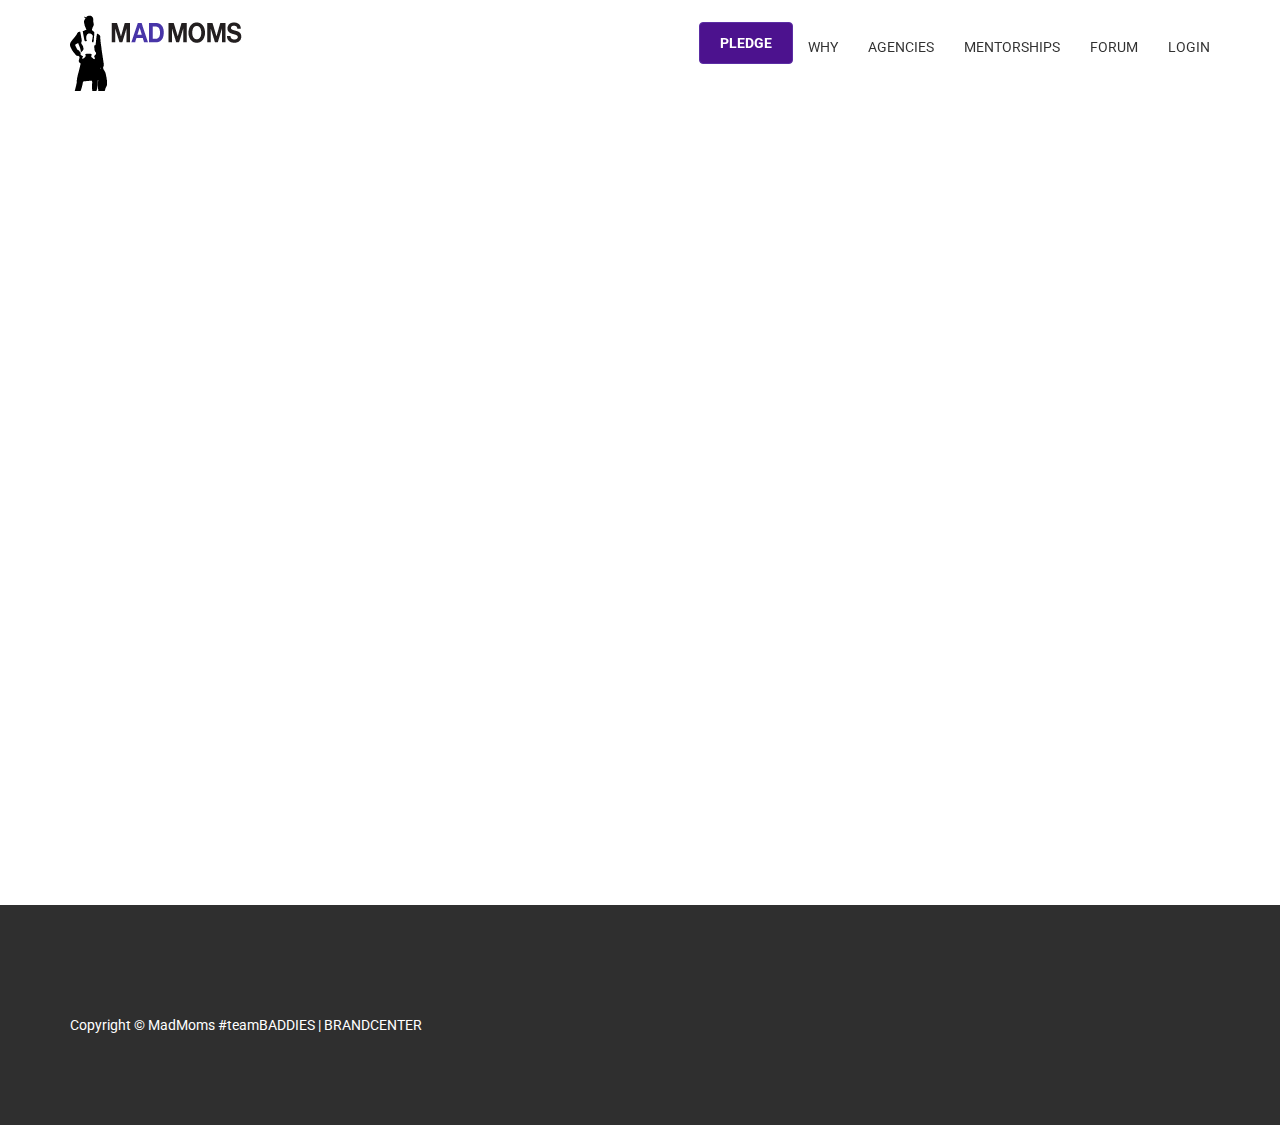
<file: index.html>
<!DOCTYPE html>
<html lang="en">

<head>

    <meta charset="utf-8">
    <meta http-equiv="X-UA-Compatible" content="IE=edge">
    <meta name="viewport" content="width=device-width, initial-scale=1">
    <meta name="description" content="">
    <meta name="author" content="">

    <title>MadMoms</title>

    <!-- Bootstrap Core CSS -->
    <link href="css/bootstrap.min.css" rel="stylesheet">

    <!-- Custom CSS -->
    <link href="css/custom.css" rel="stylesheet">

    <!-- Custom Fonts -->
    <link href="font-awesome/css/font-awesome.min.css" rel="stylesheet" type="text/css">

    <!-- basic ass roboto -->
    <link href="https://fonts.googleapis.com/css?family=Roboto:300,400,700" rel="stylesheet">

    <!-- HTML5 Shim and Respond.js IE8 support of HTML5 elements and media queries -->
    <!-- WARNING: Respond.js doesn't work if you view the page via file:// -->
    <!--[if lt IE 9]>
        <script src="https://oss.maxcdn.com/libs/html5shiv/3.7.0/html5shiv.js"></script>
        <script src="https://oss.maxcdn.com/libs/respond.js/1.4.2/respond.min.js"></script>
    <![endif]-->

</head>

<body>

    <!-- Navigation -->
    <nav class="navbar navbar-inverse navbar-fixed-top" role="navigation">
        <div class="container">
            <div class="navbar-header">
                <button type="button" class="navbar-toggle" data-toggle="collapse" data-target="#bs-example-navbar-collapse-1">
                    <span class="sr-only">Toggle navigation</span>
                    <span class="icon-bar"></span>
                    <span class="icon-bar"></span>
                    <span class="icon-bar"></span>
                </button>
                <a class="navbar-brand" href="index.html">
                  <img src="img/logo/mmLogo@2x.png" class="img-responsive" alt="...">
                </a>
            </div>
            <!-- Collect the nav links, forms, and other content for toggling -->
            <div class="collapse navbar-collapse" id="bs-example-navbar-collapse-1">
              <ul class="nav navbar-nav navbar-right">
                <li>
                  <a class="btn btn-primary" href="pledge.html" role="button"><font color="white"><b>PLEDGE</b></font></a>
                </li>
                <li>
                  <a href="why.html">WHY</a>
                </li>
                <li>
                    <a href="agency.html">AGENCIES</a>
                </li>
                <li>
                  <a href="mentor.html">MENTORSHIPS</a>
                </li>
                <li>
                    <a href="connect.html">FORUM</a>
                </li>
                <li>
                  <a href="login.html">LOGIN</a>
                </li>
              </ul>
            </div>
            <!-- /.navbar-collapse -->
        </div>
        <!-- /.container -->
    </nav>

    <div class="wrapper" id="wrapper">

      <div class="embed-responsive embed-responsive-16by9">
        <iframe width="560" height="315" src="https://www.youtube.com/embed/wkeHd8tF6jI" frameborder="0" allowfullscreen></iframe>
      </div>


    <!--footer section-->
    <section class="footer" id="footer">
      <div class="container">
        <div class="row">
          <div class="col-lg-12">
              <p>Copyright &copy; MadMoms #teamBADDIES | BRANDCENTER</p>
          </div>
         </div>
        </div>
      </div>
    </section>

  </div>
    <!--wrapper end-->

    <!-- jQuery -->
    <script src="js/jquery.js"></script>

    <!-- Bootstrap Core JavaScript -->
    <script src="js/bootstrap.min.js"></script>

    <!-- Script to Activate the Carousel -->
    <script>
    $('.carousel').carousel({
        interval: 5000 //changes the speed
    })
    </script>

</body>

</html>
</file>
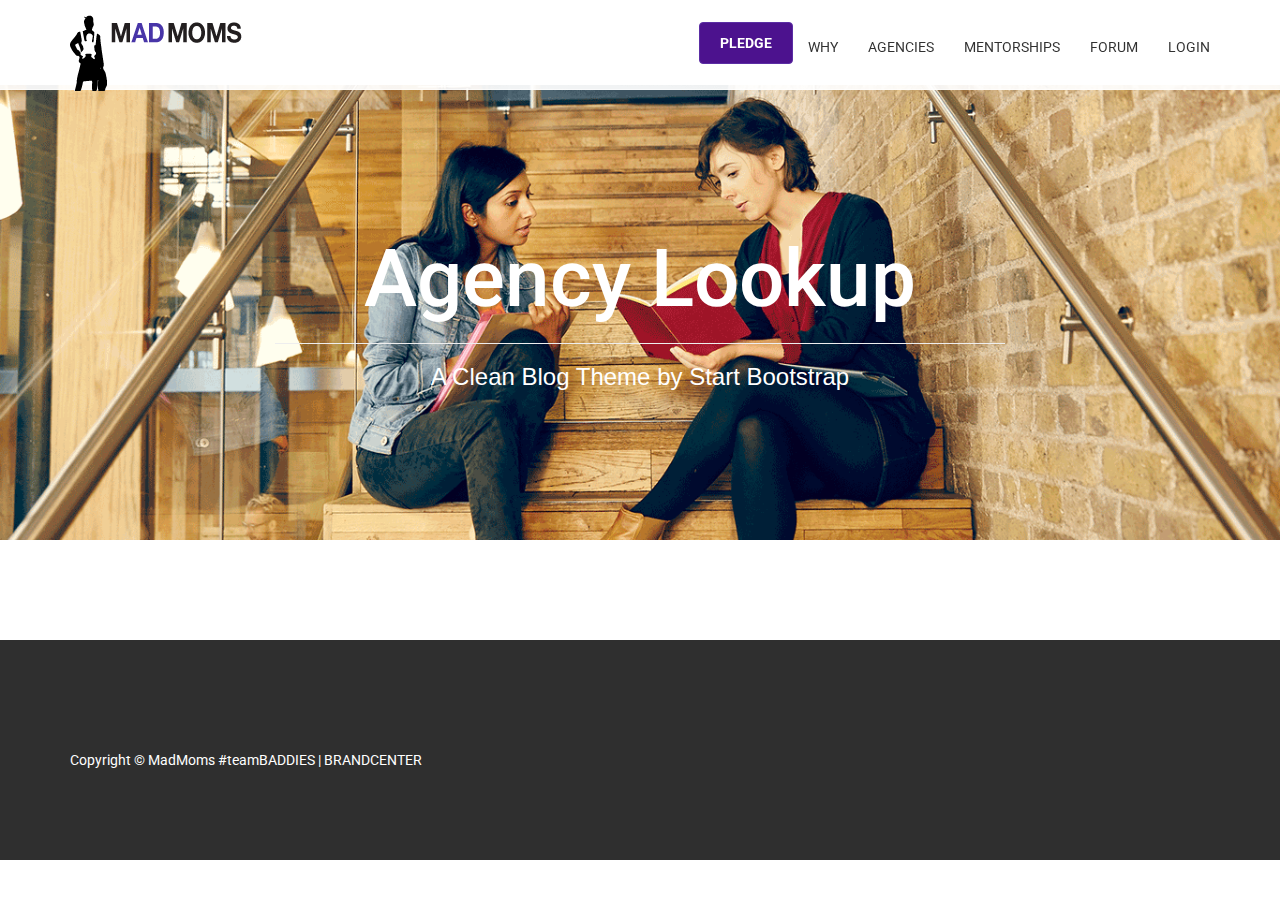
<file: agency.html>
<!DOCTYPE html>
<html lang="en">

<head>

    <meta charset="utf-8">
    <meta http-equiv="X-UA-Compatible" content="IE=edge">
    <meta name="viewport" content="width=device-width, initial-scale=1">
    <meta name="description" content="">
    <meta name="author" content="">

    <title>MadMoms</title>

    <!-- Bootstrap Core CSS -->
    <link href="css/bootstrap.min.css" rel="stylesheet">

    <!-- Custom CSS -->
    <link href="css/custom.css" rel="stylesheet">

    <!-- Custom Fonts -->
    <link href="font-awesome/css/font-awesome.min.css" rel="stylesheet" type="text/css">

    <!-- basic ass roboto -->
    <link href="https://fonts.googleapis.com/css?family=Roboto:300,400,700" rel="stylesheet">

    <!-- HTML5 Shim and Respond.js IE8 support of HTML5 elements and media queries -->
    <!-- WARNING: Respond.js doesn't work if you view the page via file:// -->
    <!--[if lt IE 9]>
        <script src="https://oss.maxcdn.com/libs/html5shiv/3.7.0/html5shiv.js"></script>
        <script src="https://oss.maxcdn.com/libs/respond.js/1.4.2/respond.min.js"></script>
    <![endif]-->

</head>

<body>

    <!-- Navigation -->
    <nav class="navbar navbar-inverse navbar-fixed-top" role="navigation">
        <div class="container">
            <div class="navbar-header">
                <button type="button" class="navbar-toggle" data-toggle="collapse" data-target="#bs-example-navbar-collapse-1">
                    <span class="sr-only">Toggle navigation</span>
                    <span class="icon-bar"></span>
                    <span class="icon-bar"></span>
                    <span class="icon-bar"></span>
                </button>
                <a class="navbar-brand" href="index.html">
                  <img src="img/logo/mmLogo@2x.png" class="img-responsive" alt="...">
                </a>
            </div>
            <!-- Collect the nav links, forms, and other content for toggling -->
            <div class="collapse navbar-collapse" id="bs-example-navbar-collapse-1">
              <ul class="nav navbar-nav navbar-right">
                <li>
                  <a class="btn btn-primary" href="pledge.html" role="button"><font color="white"><b>PLEDGE</b></font></a>
                </li>
                <li>
                  <a href="why.html">WHY</a>
                </li>
                <li>
                    <a href="agency.html">AGENCIES</a>
                </li>
                <li>
                  <a href="mentor.html">MENTORSHIPS</a>
                </li>
                <li>
                    <a href="connect.html">FORUM</a>
                </li>
                <li>
                  <a href="login.html">LOGIN</a>
                </li>
              </ul>
            </div>
            <!-- /.navbar-collapse -->
        </div>
        <!-- /.container -->
    </nav>

    <div class="wrapper" id="wrapper">

      <!-- Page Header -->
      <!-- Set your background image for this header on the line below. -->
      <header class="intro-header" style="background-image: url('img/agency_header.png')">
        <div class="container">
          <div class="row">
            <div class="col-lg-8 col-lg-offset-2 col-md-10 col-md-offset-1">
                <div class="site-heading">
                  <h1>Agency Lookup</h1>
                  <hr class="small">
                  <span class="subheading">A Clean Blog Theme by Start Bootstrap</span>
                </div>
              </div>
            </div>
          </div>
        </header>

    <!--  <div class="row">
        <div class="col-sm-12 col-md-12 col-lg-12">
          <div class="vid1">
            <article>
              <h1>agencies changing the stigma.</h1>
            </article>
            <video autoplay="" loop="" class="fillWidth fadeIn animated" poster="..." id="video-background">
              <source src="img/agency.mp4" type="video/mp4" class="responsive">
            </video>
          </div>
        </div>
      </div> -->

      <!-- Main jumbotron for a primary marketing message or call to action
    <div class="row">
      <div class="col-sm-12 col-md-12 col-lg-12">
        <div class="video-container">
          <div class="title-container">
            <div class="headline">
            	<h1>Knowledge is Power</h1>
            </div>
            <div class="description">
              <div class="inner"></div>
            </div>
          </div>
          <div class="filter"></div>
            <video autoplay loop class="fillWidth">
              <source src="img/agency.mp4" type="video/mp4" />Your browser does not support the video tag. I suggest you upgrade your browser.</video>
            <div class="poster hidden">
              <img src="img/agency.mp4" alt="">
            </div>
          </div>
        </div>
      </div>
    </div>  -->

  <!-- Page Content -->
    <!--info section
    <section class="info" id="info">
      <div class="container">
        <div class="row">
          <div class="col-lg-12">
            <img src="img/ad.png" class="img-responsive" alt="...">
            <img src="img/ogilvy.png" class="img-responsive" alt="...">
          </div>
        </div>
      </div>
    </section> -->

    <!--pledge section
    <section class="pledge" id="pledge">
      <div class="container">
        <div class="row">
          <div class="col-lg-12">
            <img src="img/pledge.png" class="img-responsive" alt="...">
          </div>
        </div>
      </div>
    </section>
    <section id="portfolio" class="bg-light-gray">
        <div class="container">
            <div class="row">
                <div class="col-lg-12 text-center">
                    <h2 class="section-heading">PLEDGE</h2>
                    <h3 class="section-subheading text-muted">Lorem ipsum dolor sit amet consectetur.</h3>
                </div>
            </div>
            <div class="row">
                <div class="col-lg-12 portfolio-item">
                    <a href="#portfolioModal4" class="portfolio-link" data-toggle="modal">
                        <div class="portfolio-hover">
                            <div class="portfolio-hover-content">
                                <i class="fa fa-plus fa-3x"></i>
                            </div>
                        </div>
                        <img src="img/portfolio/golden.png" class="img-responsive" alt="">
                    </a>
                </div>
            </div>
        </div>
    </section> -->


    <!--footer section-->
    <section class="footer" id="footer">
      <div class="container">
        <div class="row">
          <div class="col-lg-12">
              <p>Copyright &copy; MadMoms #teamBADDIES | BRANDCENTER</p>
          </div>
         </div>
        </div>
      </div>
    </section>


  </div>
    <!--wrapper end-->

    <!-- jQuery -->
    <script src="js/jquery.js"></script>

    <!-- Bootstrap Core JavaScript -->
    <script src="js/bootstrap.min.js"></script>

    <!-- Script to Activate the Carousel -->
    <script>
    $('.carousel').carousel({
        interval: 5000 //changes the speed
    })
    </script>

</body>

</html>
</file>
<file: css/custom.css>
html,
body {
    height: 100%;
    font-family: 'Roboto', sans-serif !important;
}

#wrapper {
  padding-top: 85px !important
}

.bg-light-gray {
    background-color: #eee;
}

.row {
    margin-right: 0px !important;
    margin-left: 0px !important;
}

/* navbar shit */

.navbar-fixed-top {
    top: 0px;
    height: 90px
}

.navbar-inverse {
    background-color: rgba(255, 255, 255, 0.93);
    border-color: rgba(255, 255, 255, 0.59);
}

.nav.navbar-nav.navbar-right li a {
    color: rgba(0, 0, 0, 0.81);
    top: 22px
}

.navv.navbar-nav.navbar-right li a {
    top: 29px;
}

/* pledge button */
.btn-primary {
  padding-top: 10px !important;
  padding-left: 20px !important;
  padding-right: 20px !important;
  padding-bottom: 10px !important
}

.btn-primary {
    color: #fff;
    background-color: #4c128e !important;
    border-color: #5b2ea4 !important
}

/* makes images fully responsive */

.img-responsive,
.thumbnail > img,
.thumbnail a > img,
.carousel-inner > .item > img,
.carousel-inner > .item > a > img {
  display: block;
  width: 100%;
  height: auto;
}

/* ------------------- Carousel Styling -------------------

.carousel-inner {
  border-radius: 15px;
}

.carousel-control.left
.carousel-control.right {
  background-image: none !important;
}

/* Carousel Section Styling  */

.header {
   padding: 20px 0;
   height: 80%;
}

.header {
  background-color: #fff;
  color: #555;
}

@media and (min-width: 768px) {

  .header {
     padding: 1.5em 0;
  }

}

@media and (min-width: 992px) {

  .container {
    max-width: 930px;
  }

}


/* Footer Styles */
.footer {
    background:#2f2f2f;
    color: #fff;
    margin-top: 100px;
    position: relative
}

.footer .container {
    padding:60px 0 30px;
}

/* Responsive Styles */

@media(max-width:930px) {
    .customer-img,
    .img-related {
        margin-bottom: 30px;
    }
}


/* portfolio section starts here */

#portfolio .portfolio-item .portfolio-caption p,
section h3.section-subheading {
    font-family: "Droid Serif", "Helvetica Neue", Helvetica, Arial, sans-serif;
    font-style: italic
}


section h2.section-heading {
    font-size: 40px;
    margin-top: 0;
    margin-bottom: 15px
}

section h3.section-subheading {
    font-size: 16px;
    text-transform: none;
    font-weight: 400;
    margin-bottom: 75px
}

@media (min-width:768px) {
    section {
        padding: 50px 0
    }
}

.service-heading {
    margin: 15px 0;
    text-transform: none
}

#portfolio .portfolio-item {
    margin: 0 0 15px;
    right: 0
}

#portfolio .portfolio-item .portfolio-link {
    display: block;
    position: relative;
    max-width: 300px;
    margin: 0 auto
}

#portfolio .portfolio-item .portfolio-link .portfolio-hover {
    background: rgba(254, 209, 54, .9);
    position: absolute;
    width: 100%;
    height: 100%;
    opacity: 0;
    transition: all ease .5s;
    -webkit-transition: all ease .5s;
    -moz-transition: all ease .5s
}

#portfolio .portfolio-item .portfolio-link .portfolio-hover:hover {
    opacity: 1
}

#portfolio .portfolio-item .portfolio-link .portfolio-hover .portfolio-hover-content {
    position: absolute;
    width: 100%;
    height: 20px;
    font-size: 20px;
    text-align: center;
    top: 50%;
    margin-top: -12px;
    color: #fff
}

#portfolio .portfolio-item .portfolio-link .portfolio-hover .portfolio-hover-content i {
    margin-top: -12px
}

#portfolio .portfolio-item .portfolio-link .portfolio-hover .portfolio-hover-content h3,
#portfolio .portfolio-item .portfolio-link .portfolio-hover .portfolio-hover-content h4 {
    margin: 0
}


footer span.copyright,
footer ul.quicklinks {
    font-family: Montserrat, "Helvetica Neue", Helvetica, Arial, sans-serif
}

#portfolio * {
    z-index: 2
}

@media (min-width:767px) {
    #portfolio .portfolio-item {
        margin: 0 0 30px
    }
}

/* portfolio section ends here */

/* pop up linked page */

.portfolio-modal .modal-dialog {
    margin: 0;
    height: 100%;
    width: auto
}

.portfolio-modal .modal-content {
    border-radius: 0;
    background-clip: border-box;
    -webkit-box-shadow: none;
    box-shadow: none;
    border: none;
    min-height: 100%;
    padding: 100px 0;
    text-align: center
}

.portfolio-modal .modal-content h2 {
    margin-bottom: 15px;
    font-size: 3em
}

.portfolio-modal .modal-content p {
    margin-bottom: 30px
}

.portfolio-modal .modal-content p.item-intro {
    margin: 20px 0 30px;
    font-family: "Droid Serif", "Helvetica Neue", Helvetica, Arial, sans-serif;
    font-style: italic;
    font-size: 16px
}

.portfolio-modal .modal-content ul.list-inline {
    margin-bottom: 30px;
    margin-top: 0
}

.portfolio-modal .modal-content img {
    margin-bottom: 30px
}

.portfolio-modal .close-modal {
    position: absolute;
    width: 75px;
    height: 75px;
    background-color: transparent;
    top: 25px;
    right: 25px;
    cursor: pointer
}

.portfolio-modal .close-modal:hover {
    opacity: .3
}

.portfolio-modal .close-modal .lr {
    height: 75px;
    width: 1px;
    margin-left: 35px;
    background-color: #222;
    transform: rotate(45deg);
    -ms-transform: rotate(45deg);
    -webkit-transform: rotate(45deg);
    z-index: 1051
}

.portfolio-modal .close-modal .lr .rl {
    height: 75px;
    width: 1px;
    background-color: #222;
    transform: rotate(90deg);
    -ms-transform: rotate(90deg);
    -webkit-transform: rotate(90deg);
    z-index: 1052
}

.portfolio-modal .modal-backdrop {
    opacity: 0;
    display: none
}

::-moz-selection {
    text-shadow: none;
    background: #fed136
}

::selection {
    text-shadow: none;
    background: #fed136
}

img::selection {
    background: 0 0
}

img::-moz-selection {
    background: 0 0
}



/*why section */

header {
    background-image: url(../img/prego1.png);
    background-repeat: no-repeat;
    background-attachment: scroll;
    background-position: center center;
    -webkit-background-size: cover;
    -moz-background-size: cover;
    background-size: cover;
    -o-background-size: cover;
    text-align: center;
    color: #fff
}

header .intro-text {
    padding-top: 60px;
    padding-bottom: 100px
}

header .intro-lead-in {
    font-weight: 400;
    font-size: 30px;
    line-height: 30px;
    margin-bottom: 25px
}

header .intro-heading {
    font-size: 30px;
    line-height: 30px;
    margin-bottom: 25px
}

@media (min-width:768px) {
    header .intro-lead {
        padding-top: 150px;
    }


/*video attempt

@import url('img/agency.mp4');

body {
  margin: 0;
  padding: 0;
  background-attachment: fixed;
  background-size: ;
}

#video-background {
  right: 0;
  bottom: 0;
  min-width: 100%;
  min-height: 100%;
  width: auto;
  height: auto;
  z-index: -100;
}

article {
  position: absolute;
  top: 0;
  left: 0;
  right: 0;
  bottom: 0;
  margin: 10px;
}

h1 {
  position: absolute;
  top: 16%;
  width: 100%;
  font-size: 36px;
  letter-spacing: 3px;
  color: #fff;
  font-family: Oswald, sans-serif;
  text-align: center;
  text-shadow: rgba(0, 0, 0, 0.74);
}
*/

/*agency vid-bg*/
.no-video .video-container video,
.touch .video-container video {
  display: none;
}

.video-container {
  bottom: 0%;
  left: 0%;
  height: 100%;
  width: 100%;
  overflow: hidden;
  background: #000;
}
.video-container .poster img {
  width: 100%;
  bottom: 0;
  position: absolute;
  color: rgba(0, 0, 0, 0.47)
}
.video-container .filter {
  z-index: 100;
  position: absolute;
  background: rgba(0, 0, 0, 0.4);
  width: 100%;
}
.video-container .title-container {
  z-index: 1000;
  position: absolute;
  top: 35%;
  width: 100%;
  text-align: center;
  color: #fff;
}
.video-container .description .inner {
  font-size: 1em;
  width: 45%;
  margin: 0 auto;
}

.video-container video {
  z-index: 0;
}
.video-container video.fillWidth {
  width: 100%;
}


/*home page pledge section */
#home-pledge-text {
  text-align: center;
  color: #fff;
  font-size: 18px;
  line-height: 35px;
  font-weight: 400;
  background-color: rgba(0, 0, 0, 0.84);
  padding-top: 40px !important;
  padding-bottom: 40px !important
}

.home-pledge-big h3 {
  font-family: "Droid Serif", "Helvetica Neue", Helvetica, Arial, sans-serif;
  color: #fff;
  line-height: 24px;
  font-size: 26px;
}


/* pledge header text */

#pledge-intro {
  text-align: center;
  font-size: 15px;
  font-weight: 500;
  padding-top: 20px !important;
  padding-bottom: 32px !important
}

.pledge-text {
  color: #fff;
  font-size: 16px;
  letter-spacing: 0.025em;
  line-height: 24px;
  background-color: rgba(0, 0, 0, 0.74);
  padding-top: 28px;
  padding-bottom: 40px
}

.pledge-text h3 {
  text-transform: uppercase;
  font-size: 26px;
  color: #fff;
  margin-bottom: 25px;
}


/* pledge register */
#pledge {
  background-image: url(http://www.hdwallpap.com/wp-content/uploads/2014/05/blue_purple_triangle_surface_abstract.jpg);
  background-size: cover;
  text-align: center;
  padding-top: 0 !important
}

.hide {
  display: none;
}

.register {
  font-weight: 400,600;
  text-align: center;
  padding-top: 40px
}

.note {
  color: #fff;
  margin-bottom: 25px;
  display: block;
  font-weight: 600;
  font-size: 18px
}

.page-holder.active form {
  margin-top: 60px;
  opacity: 0;
}

.error-msg {
  width: 150px;
  opacity: 0;
  position: absolute;
  bottom: 3px;
  left: 100%;
  display: inline-block;
  background-color: red;
  padding: 4px 30px 5px;
  margin: 0;
  margin-left: 15px;
  font-size: 14px;
  color: #fff;
  border-radius: 3px;
  cursor: default;
  transition: 1s;
}
.error-msg.active {
  opacity: 1;
}

form {
  width: 300px;
  position: relative;
  transition: 1s;
  display: inline-block;
  margin-top: 10px;
  margin-bottom: 30px;
  opacity: 1;
}
form .input-holder {
  width: 300px;
  height: 35px;
  margin-bottom: 14px;
  display: block;
  position: relative;
  /* background-color: rgba(255,255,255,0.1); */
  border-bottom: 2px solid rgba(255, 255, 255, 0.9);
}
form .input-holder .input-title {
  position: absolute;
  font-size: 16px;
  bottom: 7px;
  left: 0;
  color: #fff;
  transition: 0.3s;
}
form .input-holder input {
  width: 300px;
  height: 35px;
  background-color: transparent;
  border: none;
  color: #fff;
}
form .input-holder input:focus {
  outline: none;
}
form .input-holder.submit {
  background-color: #fff;
  border: 10px;
  border-radius: 10px;
  margin-top: 18px;
  margin-bottom: 0;
}
form .input-holder.submit input {
  font-weight: bold;
  color: #91008D;
  font-size: 18px
}
form .input-holder.active .input-title {
  bottom: 100%;
  font-size: 10px;
  margin-bottom: -6px;
}

.preview-img-upload.active .input-holder {
  display: none;
}

.welcome-msg {
  margin-top: 30px;
  position: fixed;
  left: -500%;
}
.welcome-msg .user-img {
  width: 120px;
  height: 120px;
  display: inline-block;
  border-radius: 50%;
  overflow: hidden;
  opacity: 0;
  margin-top: 50px;
}
.welcome-msg .user-img img {
  width: 100%;
  min-height: 100%;
}
.welcome-msg .paragraph-message {
  color: #fff;
  font-size: 30px;
  opacity: 0;
  margin-top: 50px;
}
.welcome-msg .paragraph-message .username {
  font-weight: 700;
}
.welcome-msg.active {
  position: static;
}
.welcome-msg.active .user-img, .welcome-msg.active .paragraph-message {
  opacity: 1;
  transition: 1s;
}
.welcome-msg.active .user-img {
  margin-top: 0;
}
.welcome-msg.active .paragraph-message {
  margin-top: 15px;
  transition-delay: 0.8s;
}


/* WHY HEADER */
.hero {
  background: url("../img/prego1.png") no-repeat center center;
  background-size: cover;
  background-repeat:no-repeat;
  -webkit-background-size:cover;
  -moz-background-size:cover;
  -o-background-size:cover;
  background-position:center;
}

.hero .intro {
    padding: 3rem;
    position: relative;
    top: 50%;
    /*transform: translateY(-50%); */
}

.hero h1 {
    color: #fff;
    text-shadow: 2px 2px 4px #000000;
    font-weight: 300;
    text-align: center;
    padding-top: 4.5rem;

}



/* forum tabs */

/*  bhoechie tab */
div.bhoechie-tab-container{
  z-index: 10;
  background-color: #ffffff;
  padding: 0 !important;
  border-radius: 4px;
  -moz-border-radius: 4px;
  border:1px solid #ddd;
  margin-top: 20px;
  margin-left: 50px;
  -webkit-box-shadow: 0 6px 12px rgba(0,0,0,.175);
  box-shadow: 0 6px 12px rgba(0,0,0,.175);
  -moz-box-shadow: 0 6px 12px rgba(0,0,0,.175);
  background-clip: padding-box;
  opacity: 0.97;
  filter: alpha(opacity=97);
}
div.bhoechie-tab-menu{
  padding-right: 0;
  padding-left: 0;
  padding-bottom: 0;
}
div.bhoechie-tab-menu div.list-group{
  margin-bottom: 0;
}
div.bhoechie-tab-menu div.list-group>a{
  margin-bottom: 0;
}
div.bhoechie-tab-menu div.list-group>a .glyphicon,
div.bhoechie-tab-menu div.list-group>a .fa {
  color: #6649a3;
}
div.bhoechie-tab-menu div.list-group>a:first-child{
  border-top-right-radius: 0;
  -moz-border-top-right-radius: 0;
}
div.bhoechie-tab-menu div.list-group>a:last-child{
  border-bottom-right-radius: 0;
  -moz-border-bottom-right-radius: 0;
}
div.bhoechie-tab-menu div.list-group>a.active,
div.bhoechie-tab-menu div.list-group>a.active .glyphicon,
div.bhoechie-tab-menu div.list-group>a.active .fa{
  background-color: #6649a3;
  background-image: #6649a3;
  color: #ffffff;
}
div.bhoechie-tab-menu div.list-group>a.active:after{
  content: '';
  position: absolute;
  left: 100%;
  top: 50%;
  margin-top: -13px;
  border-left: 0;
  border-bottom: 13px solid transparent;
  border-top: 13px solid transparent;
  border-left: 10px solid #5A55A3;
}

div.bhoechie-tab-content{
  background-color: #ffffff;
  /* border: 1px solid #eeeeee; */
  padding-left: 20px;
  padding-top: 10px;
}

div.bhoechie-tab div.bhoechie-tab-content:not(.active){
  display: none;
}


/* new START */

.intro-header {
  background-color: #777777;
  background: no-repeat center center;
  background-attachment: scroll;
  -webkit-background-size: cover;
  -moz-background-size: cover;
  background-size: cover;
  -o-background-size: cover;
  margin-bottom: 50px;
}
.intro-header .site-heading,
.intro-header .post-heading,
.intro-header .page-heading {
  padding: 100px 0 50px;
  color: white;
}
@media only screen and (min-width: 768px) {
  .intro-header .site-heading,
  .intro-header .post-heading,
  .intro-header .page-heading {
    padding: 150px 0;
  }
}
.intro-header .site-heading,
.intro-header .page-heading {
  text-align: center;
}
.intro-header .site-heading h1,
.intro-header .page-heading h1 {
  margin-top: 0;
  font-size: 50px;
}
.intro-header .site-heading .subheading,
.intro-header .page-heading .subheading {
  font-size: 24px;
  line-height: 1.1;
  display: block;
  font-family: 'Open Sans', 'Helvetica Neue', Helvetica, Arial, sans-serif;
  font-weight: 300;
  margin: 10px 0 0;
}
@media only screen and (min-width: 768px) {
  .intro-header .site-heading h1,
  .intro-header .page-heading h1 {
    font-size: 80px;
  }
}
.intro-header .post-heading h1 {
  font-size: 35px;
}
.intro-header .post-heading .subheading,
.intro-header .post-heading .meta {
  line-height: 1.1;
  display: block;
}
.intro-header .post-heading .subheading {
  font-family: 'Open Sans', 'Helvetica Neue', Helvetica, Arial, sans-serif;
  font-size: 24px;
  margin: 10px 0 30px;
  font-weight: 600;
}
.intro-header .post-heading .meta {
  font-family: 'Lora', 'Times New Roman', serif;
  font-style: italic;
  font-weight: 300;
  font-size: 20px;
}
.intro-header .post-heading .meta a {
  color: white;
}
@media only screen and (min-width: 768px) {
  .intro-header .post-heading h1 {
    font-size: 55px;
  }
  .intro-header .post-heading .subheading {
    font-size: 30px;
  }
}
</file>
